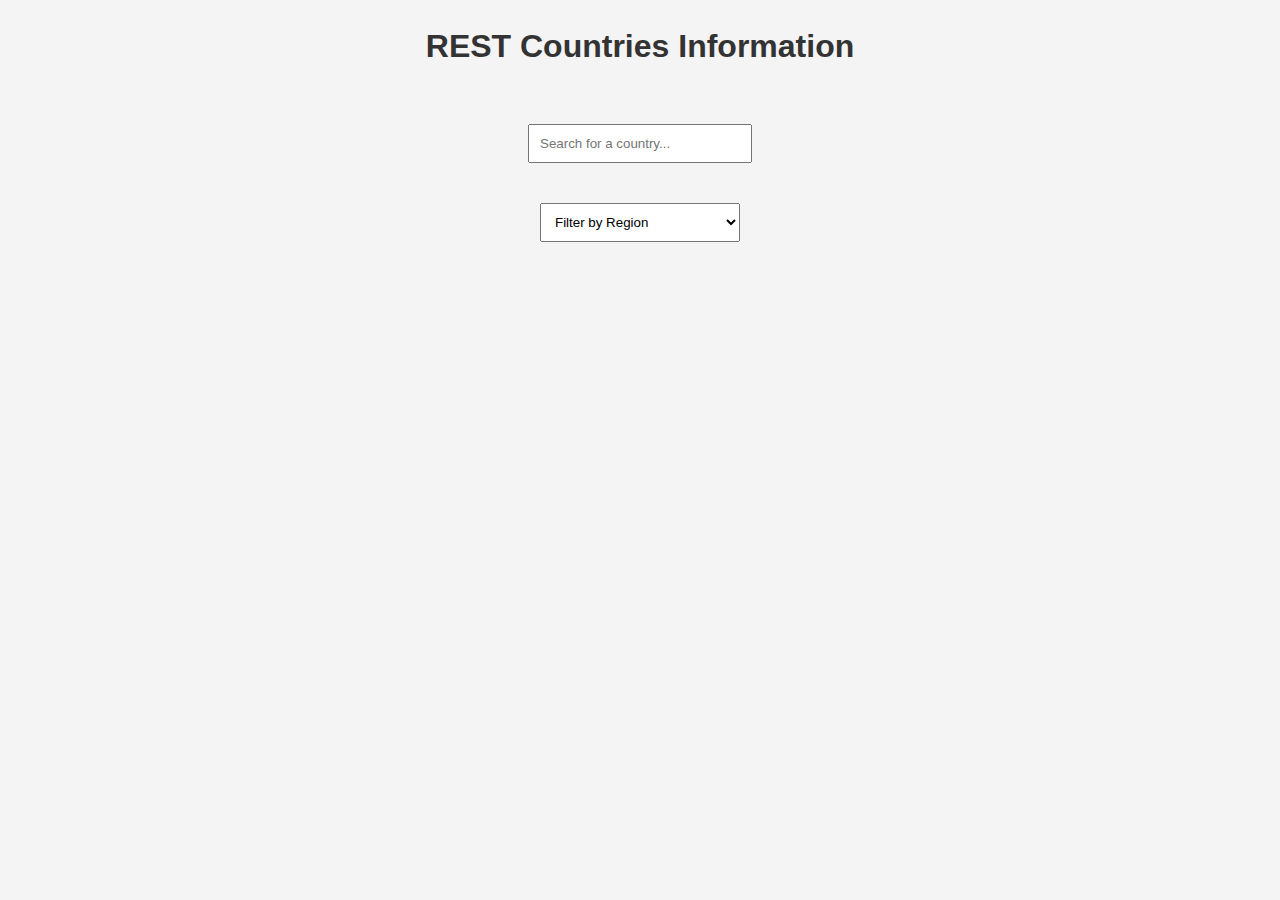
<file: index.html>
<!DOCTYPE html>
<html lang="en">
  <head>
    <meta charset="UTF-8" />
    <meta name="viewport" content="width=device-width, initial-scale=1.0" />
    <title>REST Countries</title>
    <link rel="stylesheet" href="styles.css" />
  </head>
  <body>
    <h1>REST Countries Information</h1>
    <input type="text" id="search-input" placeholder="Search for a country...">
    <select id="region-filter" title="Filter by Region">
        <option value="">Filter by Region</option>
        <option value="Africa">Africa</option>
        <option value="Americas">Americas</option>
        <option value="Asia">Asia</option>
        <option value="Europe">Europe</option>
        <option value="Oceania">Oceania</option>
    </select>
    <div id="countries-container"></div>
    <div id="country-detail" style="display:none;"></div>
    <script src="script.js"></script>
</body>
  </body>
</html>
</file>
<file: styles.css>
/* General Body Styling */
body {
  font-family: 'Roboto', sans-serif;
  line-height: 1.6;
  margin: 0;
  padding: 0;
  background: #f4f4f4;
  display: flex;
  flex-direction: column;
  align-items: center;
  gap: 20px;
}

h1 {
  font-size: 2em;
  color: #333;
}

p {
  color: #555;
  line-height: 1.6;
}

#countries-container {
  display: flex;
  flex-wrap: wrap;
  gap: 20px;
  justify-content: center;
}

.country {
  border: 1px solid #ddd;
  padding: 10px;
  border-radius: 5px;
  width: calc(33.333% - 20px);
}

.country img {
  width: 100%;
  border-radius: 5px;
}

#search-input,
#region-filter {
  padding: 10px;
  margin: 10px 0;
  width: 200px;
}
/* Container for Country Details */
#country-detail-container {
  max-width: 800px;
  margin: 20px auto;
  padding: 20px;
  background: white;
  box-shadow: 0 0 10px rgba(0, 0, 0, 0.1);
}

/* Country Name Styling */
#country-name {
  margin: 0;
  color: #333;
  text-align: center;
}

/* Country Flag Styling */
#country-flag {
  display: block;
  width: 300px;
  margin: 20px auto;
}

#country-detail-container {
  max-width: 800px;
  margin: 20px auto;
  padding: 20px;
  background: white;
  box-shadow: 0 0 10px rgba(0, 0, 0, 0.1);
}

#back-button {
  background-color: #3498db;
  color: white;
  padding: 10px 15px;
  border: none;
  border-radius: 5px;
  cursor: pointer;
}
#back-button:hover {
  background-color: #2980b9;
}

#country-map {
  height: 400px; /* Or any other height */
}

@media (max-width: 768px) {
  #country-detail-container {
    padding: 10px;
  }
}
</file>
